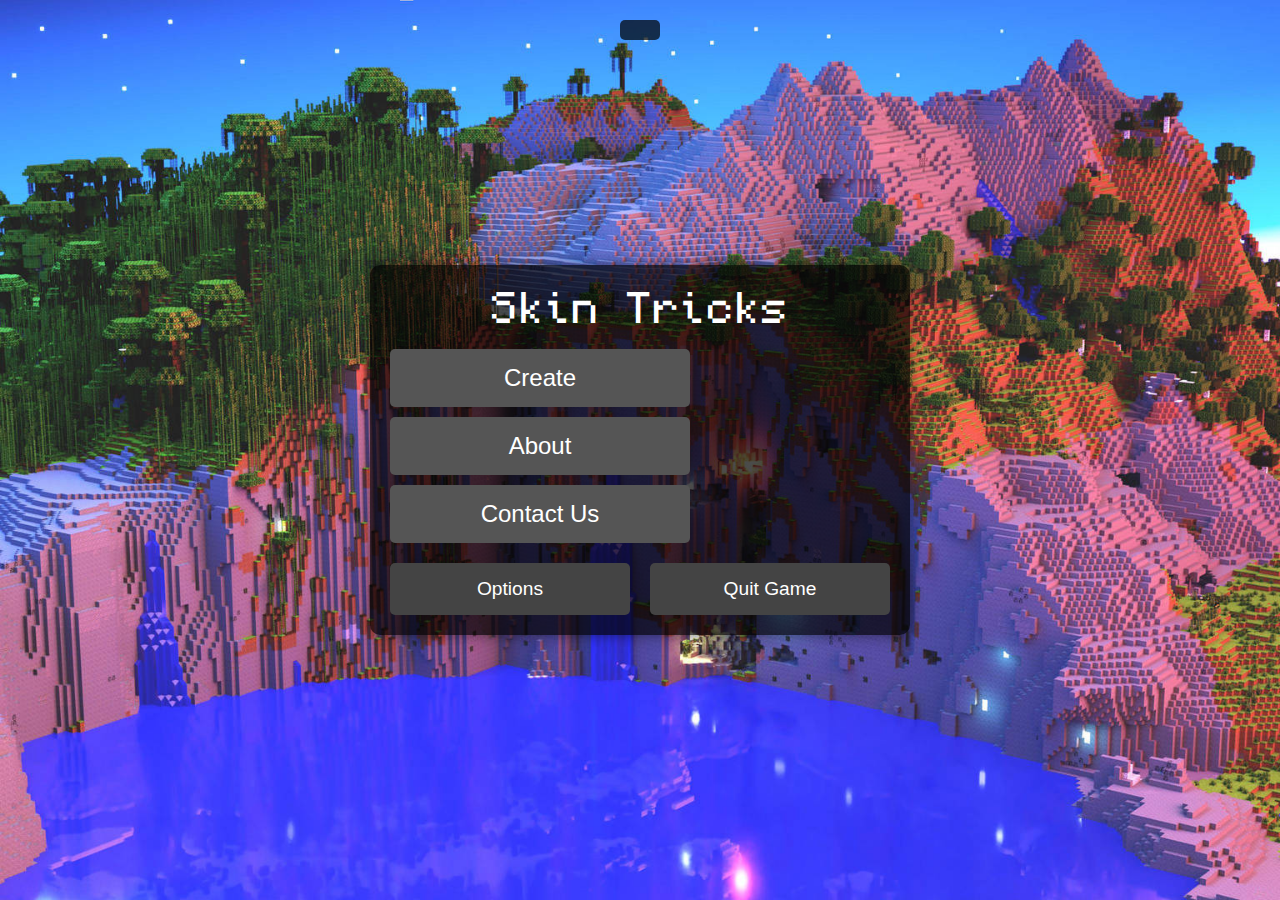
<file: index.html>
<!DOCTYPE html>
<html lang="en">
<head>
    <meta charset="UTF-8">
    <meta name="viewport" content="width=device-width, initial-scale=1.0">
    <title>MC-Plush</title>
    <link rel="stylesheet" href="styles.css">
    <style>
        @font-face {
            font-family: 'Monocraft';
            src: url('Monocraft.ttf') format('truetype');
        }
    </style>
</head>
<body>
    <div class="menu-container">
        <div class="main-title">Skin Tricks</div>
        <div class="main-buttons">
            <button class="menu-button" onclick="navigate('Create.html')">Create</button>
            <button class="menu-button" onclick="navigate('about.html')">About</button>
            <button class="menu-button" onclick="navigate('contact.html')">Contact Us</button>
        </div>
        <div class="footer-buttons">
            <button class="footer-button" onclick="toggleOptions()">Options</button>
           <button class="footer-button quit-button" onclick="quitGame()">Quit Game</button>
        </div>
    </div>

    <div class="options-gui">
        <div class="close-btn"><button onclick="toggleOptions()">X</button></div>
        <h2>Options</h2>
        <div>
            <label for="darkModeToggle">Dark Mode</label>
            <input type="checkbox" id="darkModeToggle" onclick="toggleDarkMode()">
        </div>
        <div>
            <label for="brightnessControl">Brightness</label>
            <input type="range" id="brightnessControl" min="0.5" max="1.5" step="0.1" value="1" onchange="adjustBrightness()">
        </div>
    </div>

    <script src="scripts.js"></script>
</body>
</html>
</file>
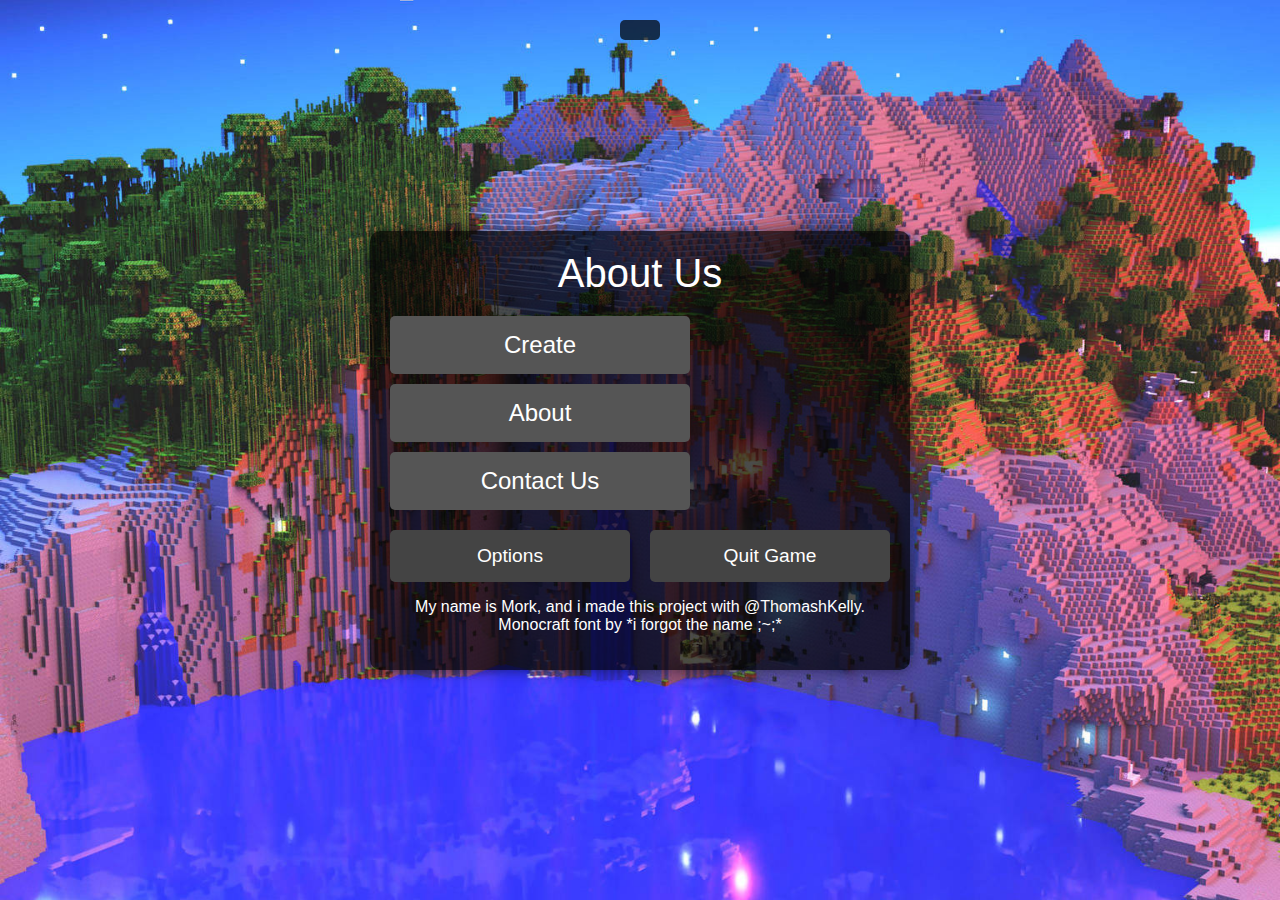
<file: about.html>
<!DOCTYPE html>
<html lang="en">
<head>
    <meta charset="UTF-8">
    <meta name="viewport" content="width=device-width, initial-scale=1.0">
    <title>About</title>
    <link rel="stylesheet" href="styles.css">
    <script src="scripts.js" defer></script>
</head>
<body>
    <div class="menu-container">
        <div class="main-title">About Us</div>
        <div class="main-buttons">
            <button class="menu-button" onclick="navigate('Create.html')">Create</button>
            <button class="menu-button" onclick="navigate('about.html')">About</button>
            <button class="menu-button" onclick="navigate('contact.html')">Contact Us</button>
        </div>
        <div class="footer-buttons">
            <button class="footer-button" onclick="showOptions()">Options</button>
            <button class="footer-button quit-button" onclick="quitGame()">Quit Game</button>
        </div>
        <p>My name is Mork, and i made this project with @ThomashKelly. Monocraft font by *i forgot the name ;~;*</p>
    </div>
</body>
</html>
</file>
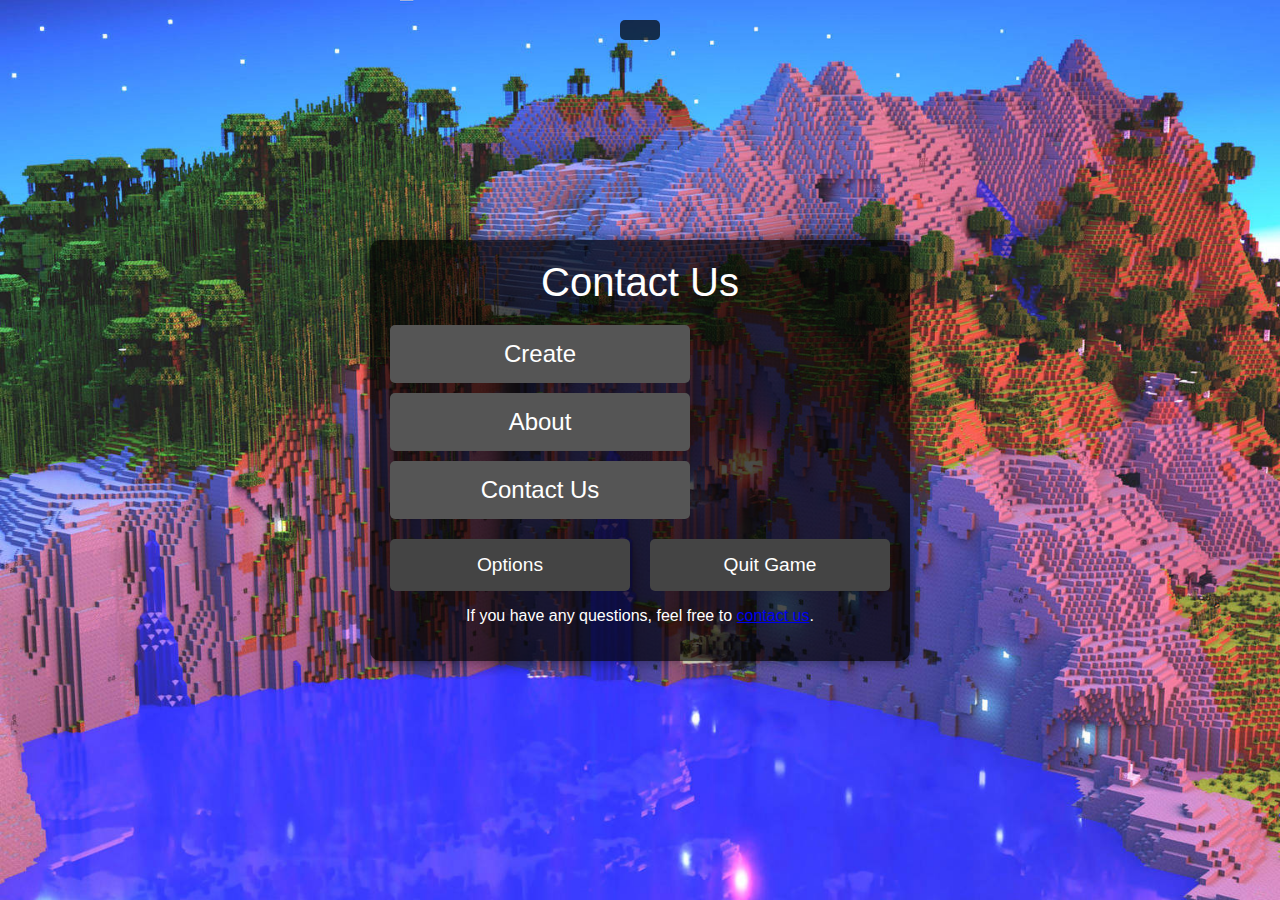
<file: contact.html>
<!DOCTYPE html>
<html lang="en">
<head>
    <meta charset="UTF-8">
    <meta name="viewport" content="width=device-width, initial-scale=1.0">
    <title>Contact</title>
    <link rel="stylesheet" href="styles.css">
    <script src="scripts.js" defer></script>
</head>
<body>
    <div class="menu-container">
        <div class="main-title">Contact Us</div>
        <div class="main-buttons">
            <button class="menu-button" onclick="navigate('create.html')">Create</button>
            <button class="menu-button" onclick="navigate('about.html')">About</button>
            <button class="menu-button" onclick="navigate('contact.html')">Contact Us</button>
        </div>
        <div class="footer-buttons">
            <button class="footer-button" onclick="showOptions()">Options</button>
            <button class="footer-button quit-button" onclick="quitGame()">Quit Game</button>
        </div>
        <p>If you have any questions, feel free to <a href="157231@ishweb.nl">contact us</a>.</p>
    </div>
</body>
</html>
</file>
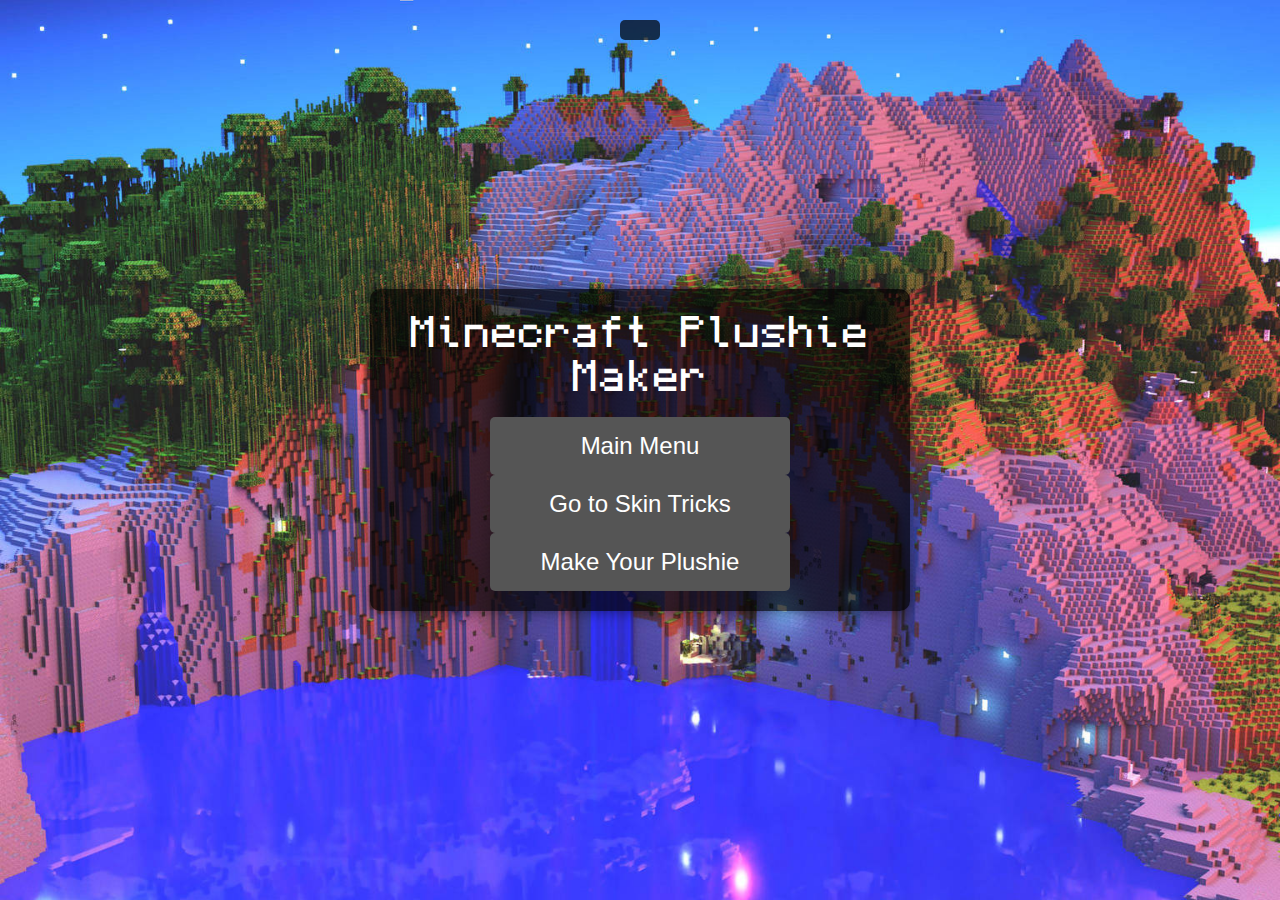
<file: Create.html>
<!DOCTYPE html>
<html lang="en">
<head>
    <meta charset="UTF-8">
    <meta name="viewport" content="width=device-width, initial-scale=1.0">
    <title>McPlush Menu</title>
    <link rel="stylesheet" href="styles.css">
    <style>
        @font-face {
            font-family: 'Monocraft';
            src: url('Monocraft.ttf') format('truetype');
        }
    </style>
</head>
<body>
    <div class="menu-container">
        <div class="main-title">Minecraft Plushie Maker</div>
        <button class="menu-button" onclick="navigate('index.html')">Main Menu</button>
        <button class="menu-button" onclick="navigate('TrickMenu.html')">Go to Skin Tricks</button>
        <button class="menu-button" onclick="navigate('plushSteps.html')">Make Your Plushie</button>
    </div>
    <script src="scripts.js"></script>
</body>
</html>
</file>
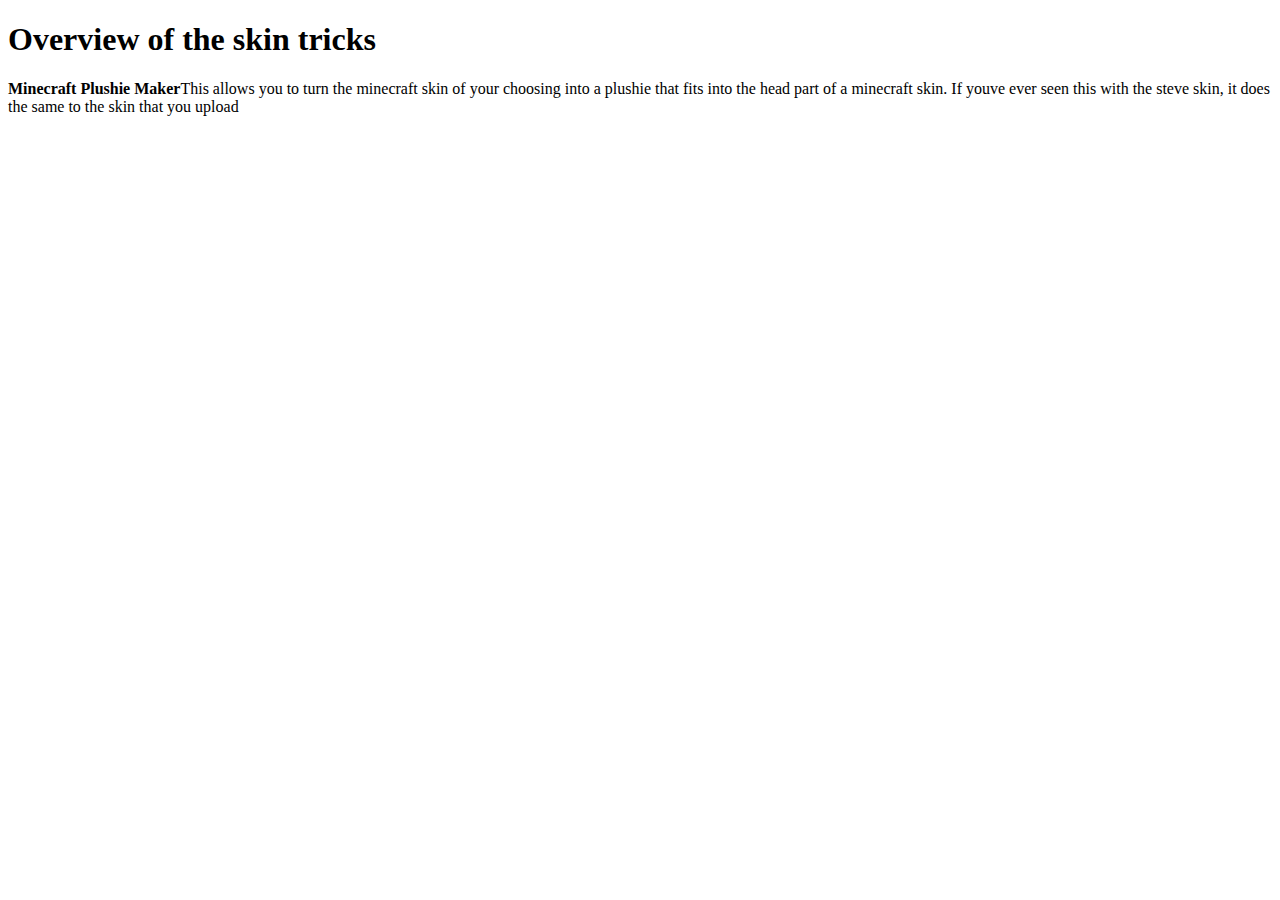
<file: Overview.html>
<!DOCTYPE html>
<html lang="en">
<head>
    <meta charset="UTF-8">
    <meta name="viewport" content="width=device-width, initial-scale=1.0">
    <title>Skin Tricks Overview</title>
</head>
<body>
    <Header>
        <h1>Overview of the skin tricks</h1>
    </Header>
    <p><b>Minecraft Plushie Maker</b>This allows you to turn the minecraft skin of your choosing into a plushie that fits into the head part of a minecraft skin. If youve ever seen this with the steve skin, it does the same to the skin that you upload</p>
</body>
</html>
</file>
<file: styles.css>
body {
    font-family: 'Monocraft', sans-serif;
    background: url('background.jpg') no-repeat center center fixed;
    background-size: cover;
    margin: 0;
    padding: 0;
    display: flex;
    justify-content: center;
    align-items: center;
    height: 100vh;
    color: white;
    text-align: center;
}

.menu-container {
    background: rgba(0, 0, 0, 0.7);
    padding: 20px;
    border-radius: 10px;
    width: 100%;
    max-width: 500px;
    position: relative;
    text-align: center;
    box-shadow: 0 0 15px rgba(0, 0, 0, 0.5);
    transition: background-color 0.3s;
}

.menu-container.red-bg {
    background-color: rgba(255, 0, 0, 0.7);
}

.main-title {
    font-size: 2.5em;
    margin-bottom: 20px;
}

.main-buttons {
    display: flex;
    flex-direction: column;
    gap: 10px;
    margin-bottom: 20px;
}

.menu-button {
    width: 100%;
    max-width: 300px;
    padding: 15px;
    font-size: 1.5em;
    background-color: #555;
    color: white;
    border: none;
    border-radius: 5px;
    cursor: pointer;
    transition: background-color 0.3s;
}

.menu-button:hover {
    background-color: #777;
}

.footer-buttons {
    display: flex;
    justify-content: space-between;
    gap: 10px;
}

.footer-button {
    width: 48%;
    padding: 15px;
    font-size: 1.2em;
    background-color: #444;
    color: white;
    border: none;
    border-radius: 5px;
    cursor: pointer;
    transition: background-color 0.3s;
}

.footer-button:hover {
    background-color: #666;
}

.quit-button:hover {
    background-color: #ff4c4c;
}

.options-gui {
    display: none;
    position: fixed;
    top: 50%;
    left: 50%;
    transform: translate(-50%, -50%);
    background-color: #fff;
    border: 2px solid #000;
    padding: 20px;
    z-index: 1000;
    text-align: left;
    width: 300px;
    max-width: 90%;
}

.options-gui.active {
    display: block;
}

.close-btn {
    text-align: right;
}

.close-btn button {
    background: none;
    border: none;
    font-size: 1.2em;
    cursor: pointer;
    color: #000;
}

.Titles {
    font-size: 2em;
}

.Subtitles {
    font-size: 1.5em;
    margin-bottom: 20px;
}

.Main {
    font-size: 1.2em;
}

.secret-message {
    position: fixed;
    top: 20px;
    left: 50%;
    transform: translateX(-50%);
    background-color: rgba(0, 0, 0, 0.7);
    color: #fff;
    padding: 10px 20px;
    border-radius: 5px;
    font-size: 1.5em;
    z-index: 1001;
}

/* Responsive Design */
@media (max-width: 768px) {
    .main-title {
        font-size: 2em;
    }

    .menu-button, .footer-button {
        font-size: 1.2em;
    }

    .menu-container {
        width: 90%;
        max-width: 400px;
    }

    .options-gui {
        width: 80%;
        padding: 10px;
    }
}

@media (max-width: 480px) {
    .main-title {
        font-size: 1.8em;
    }

    .menu-button, .footer-button {
        font-size: 1em;
    }

    .menu-container {
        width: 95%;
        max-width: 350px;
    }

    .options-gui {
        width: 90%;
    }
}
</file>
